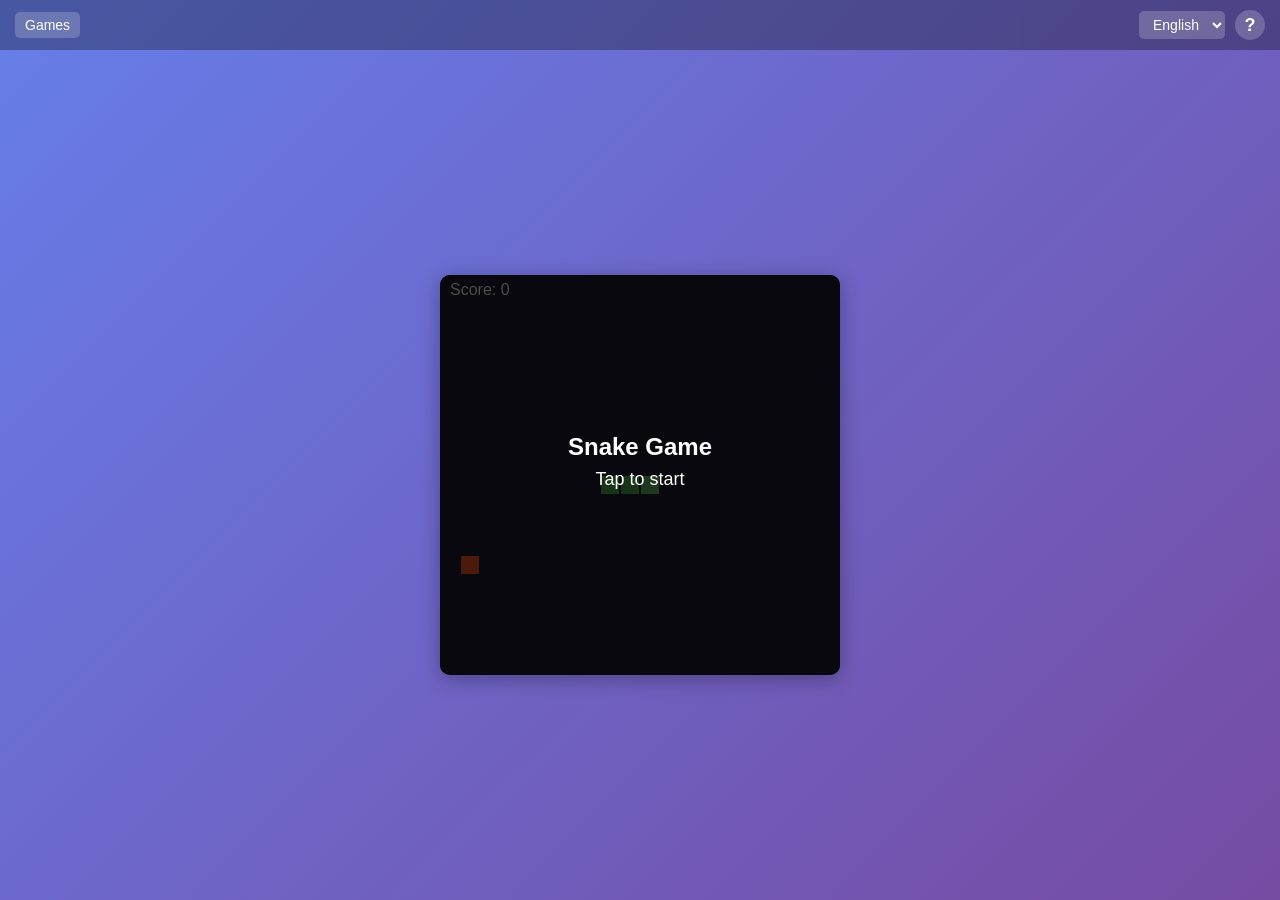
<file: index.html>
<!DOCTYPE html>
<html lang="en">
<head>
<meta charset="UTF-8">
<meta name="viewport" content="width=device-width, initial-scale=1.0">
<title>Snake Game</title>
<link rel="stylesheet" href="css/utils.css">
</head>
<body>
<header>
  <div class="header-left">
    <button class="games-btn" id="gamesBtn">Games</button>
    <div class="games-dropdown" id="gamesDropdown"></div>
  </div>
  <div class="header-right">
    <select class="locale-select" id="localeSelect">
      <option value="en">English</option>
      <option value="zh">中文</option>
    </select>
    <button class="help-btn" id="helpBtn">?</button>
    <div class="help-dropdown" id="helpDropdown">
      <h3 id="helpTitle">How to Play</h3>
      <p id="helpText">Loading...</p>
    </div>
  </div>
</header>
<main>
  <canvas id="gameCanvas" width="400" height="400"></canvas>
</main>
<script src="js/utils.js"></script>
</body>
</html>
</file>
<file: css/utils.css>
* { margin: 0; padding: 0; box-sizing: border-box; }
html, body {
  font-family: Arial, sans-serif;
  background: linear-gradient(135deg, #667eea 0%, #764ba2 100%);
  height: 100%;
  overflow: hidden;
}

header {
  position: fixed;
  top: 0;
  left: 0;
  width: 100%;
  height: 50px;
  background: rgba(0, 0, 0, 0.3);
  display: flex;
  align-items: center;
  justify-content: space-between;
  padding: 0 15px;
  z-index: 1000;
}

.header-left, .header-right {
  display: flex;
  align-items: center;
  gap: 10px;
  position: relative;
}

.games-btn {
  padding: 5px 10px;
  font-size: 14px;
  background: rgba(255, 255, 255, 0.2);
  color: white;
  border: none;
  border-radius: 5px;
  cursor: pointer;
}

.games-dropdown {
  position: absolute;
  top: 50px;
  left: 0;
  background: rgba(0, 0, 0, 0.8);
  color: white;
  padding: 10px 0;
  border-radius: 8px;
  min-width: 150px;
  display: none;
  z-index: 1001;
}

.games-dropdown.show { display: block; }

.games-dropdown a {
  display: block;
  color: white;
  text-decoration: none;
  padding: 10px 15px;
  font-size: 14px;
  transition: background 0.2s;
}

.games-dropdown a:hover { background: rgba(255, 255, 255, 0.15); }
.games-dropdown a.current { background: rgba(255, 255, 255, 0.2); font-weight: bold; }

.locale-select {
  padding: 5px 10px;
  font-size: 14px;
  background: rgba(255, 255, 255, 0.2);
  color: white;
  border: none;
  border-radius: 5px;
  cursor: pointer;
}

.help-btn {
  width: 30px;
  height: 30px;
  font-size: 18px;
  font-weight: bold;
  background: rgba(255, 255, 255, 0.2);
  color: white;
  border: none;
  border-radius: 50%;
  cursor: pointer;
  display: flex;
  align-items: center;
  justify-content: center;
}

.help-dropdown {
  position: absolute;
  top: 50px;
  right: 0;
  background: rgba(0, 0, 0, 0.8);
  color: white;
  padding: 15px;
  border-radius: 8px;
  max-width: 300px;
  display: none;
  z-index: 1001;
}

.help-dropdown.show { display: block; }

.help-dropdown h3 {
  margin-bottom: 10px;
  font-size: 16px;
  color: #66BB6A;
}

.help-dropdown p {
  font-size: 14px;
  line-height: 1.5;
}

main {
  padding-top: 50px;
  height: 100%;
  width: 100%;
  display: flex;
  align-items: center;
  justify-content: center;
}

#gameCanvas {
  background: #1a1a2e;
  border-radius: 10px;
  box-shadow: 0 4px 20px rgba(0, 0, 0, 0.3);
  max-width: 100%;
  max-height: calc(100% - 50px);
  width: auto;
  height: auto;
}
</file>
